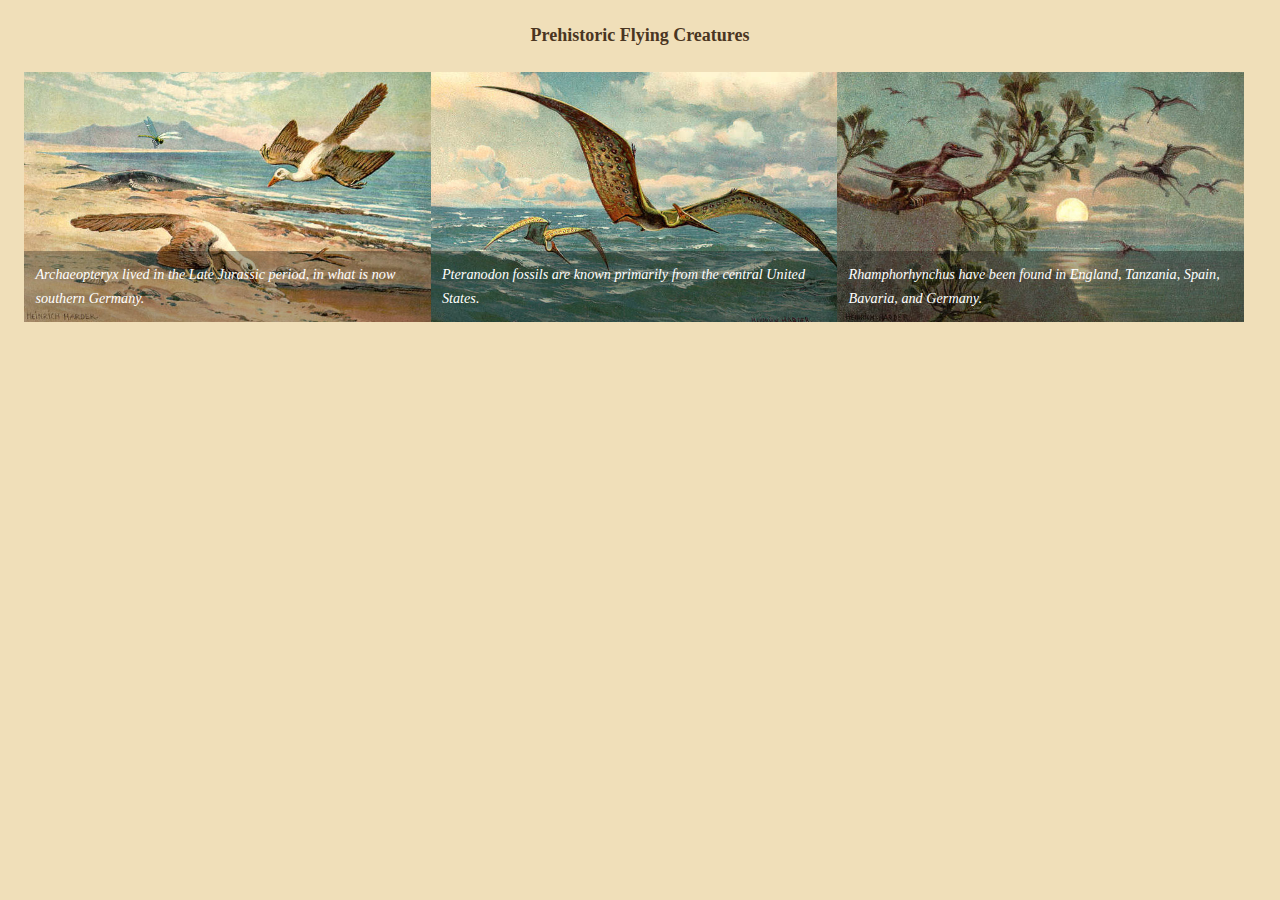
<file: media-queries-starter-code/index.html>
<!DOCTYPE html>
<html lang="en-ca">
<head>
  <meta charset="utf-8">
  <title>Dinosaurs + Media Queries</title>
  <meta name="viewport" content="width=device-width,initial-scale=1">
  <link href="css/main.css" rel="stylesheet">
</head>
<body>

<main>
  <h1>Prehistoric Flying Creatures</h1>

  <div>
    <figure class="dino-primary">
      <img src="images/archeopteryx.jpg" alt="">
      <figcaption><i>Archaeopteryx</i> lived in the Late Jurassic period, in what is now southern Germany.</figcaption>
    </figure>
    <figure class="dino-secondary">
      <img src="images/pteranodon.jpg" alt="">
      <figcaption><i>Pteranodon</i> fossils are known primarily from the central United States.</figcaption>
    </figure>
    <figure class="dino-secondary">
      <img src="images/rhamphorhynchus.jpg" alt="">
      <figcaption><i>Rhamphorhynchus</i> have been found in England, Tanzania, Spain, Bavaria, and Germany.</figcaption>
    </figure>
  </div>
</main>

</body>
</html>
</file>
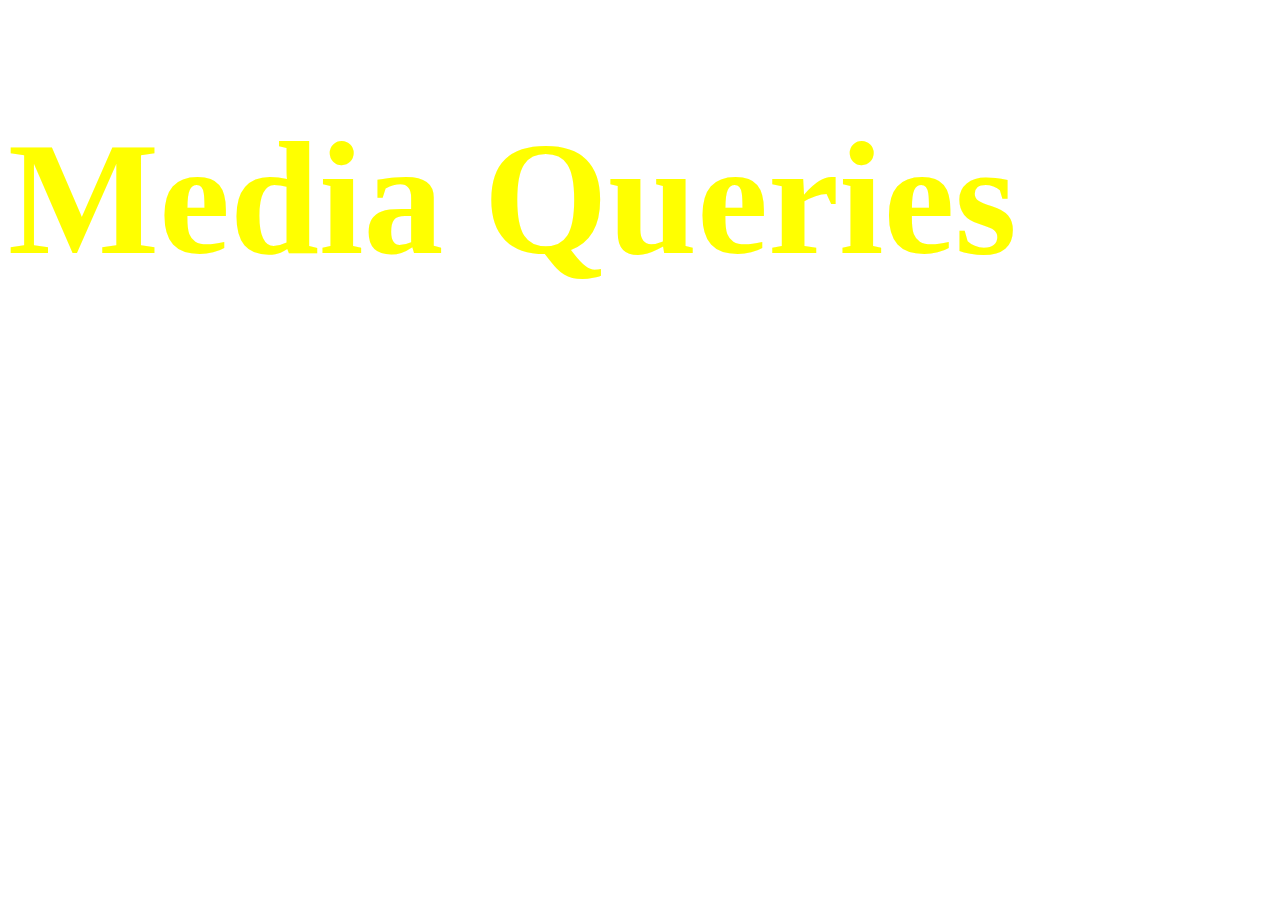
<file: media-queries/index.html>
<!DOCTYPE html>
<html lang="en-ca">
<head>
  <meta charset="utf-8">
  <title>MEDIA QUERIES</title>
  <link href="css/general.css" rel="stylesheet">
  <meta name="viewport" content="width=device-width,initial-scale=1">
</head>
<body>  

<h1 class="title">Media Queries</h1>  
    
    
    
    
    
    
 </body>
       
    </html>
</file>
<file: media-queries-starter-code/css/main.css>
@-moz-viewport { width: device-width; scale: 1; }
@-ms-viewport { width: device-width; scale: 1; }
@-o-viewport { width: device-width; scale: 1; }
@-webkit-viewport { width: device-width; scale: 1; }
@viewport { width: device-width; scale: 1; }

html {
  margin: 0;
  padding: 0;
  box-sizing: border-box;

  background-color: #f0dfb9;

  font: normal 100%/1.5 Georgia,serif;
  -moz-text-size-adjust: 100%;
  -ms-text-size-adjust: 100%;
  -webkit-text-size-adjust: 100%;
  text-size-adjust: 100%;
}

*, *:before, *:after {
  box-sizing: inherit;
}

body {
  margin: 0;
  padding: 0;
}

img {
  display: block;
  width: 100%;
}

main {
  display: block;
  padding: 1.5em;
}

h1 {
  margin: 0 0 1.5rem;

  color: #4a3522;
  font-size: 1.1250rem;
  line-height: 1.3333;
  text-align: center;
}

figure {
  margin: 0;
  padding: 0;
  position: relative;
}

figcaption {
  bottom: 0;
  padding: 0.8em;
  width: 100%;

  background-color: rgba(0,0,0,0.3);

  color: #fff;
  font-size: 0.8889rem;
  font-style: italic;
  line-height: 1.6875;
}

/* ====================================== */
/*     DON'T TOUCH THE CSS ABOVE HERE     */
/* ====================================== */


@media only screen and (min-width:32em) {
    .dino-secondary {
    float: left;
    width: 50%;
    } 
    
    .dino-primary figcaption {
    position: absolute;
}
}

@media only screen and (min-width:50em) {
    .dino-primary {
    width: 33%;
    float: left;
    }
    
    .dino-primary figcaption {
     position: static;   
    }
     .dino-secondary {
    width: 33%;
    }
    

@media only screen and (min-width:80em) {
    
        .dino-primary figcaption {
            position: absolute;
        }
        .dino-secondary figcaption {
            position: absolute;
        }
}
</file>
<file: media-queries/css/general.css>
@-moz-viewport { width: device-width; scale: 1; }
@-ms-viewport { width: device-width; scale: 1; }
@-o-viewport { width: device-width; scale: 1; }
@-webkit-viewport { width: device-width; scale: 1; }
@viewport { width: device-width; scale: 1; }

html {
    box-sizing:border-box;
    font-family: futura;
    }

*, *:before, *:after {
    box-sizing: inherit;
    }

.title {
    color: red;
}

@media only screen and (min-width: 30em) {
    .title {
        color: orange;
    }
    
}

@media only screen and (min-width: 50em) {
    .title {
        color: yellow;
        font-size: 10rem;
    }
}
</file>
